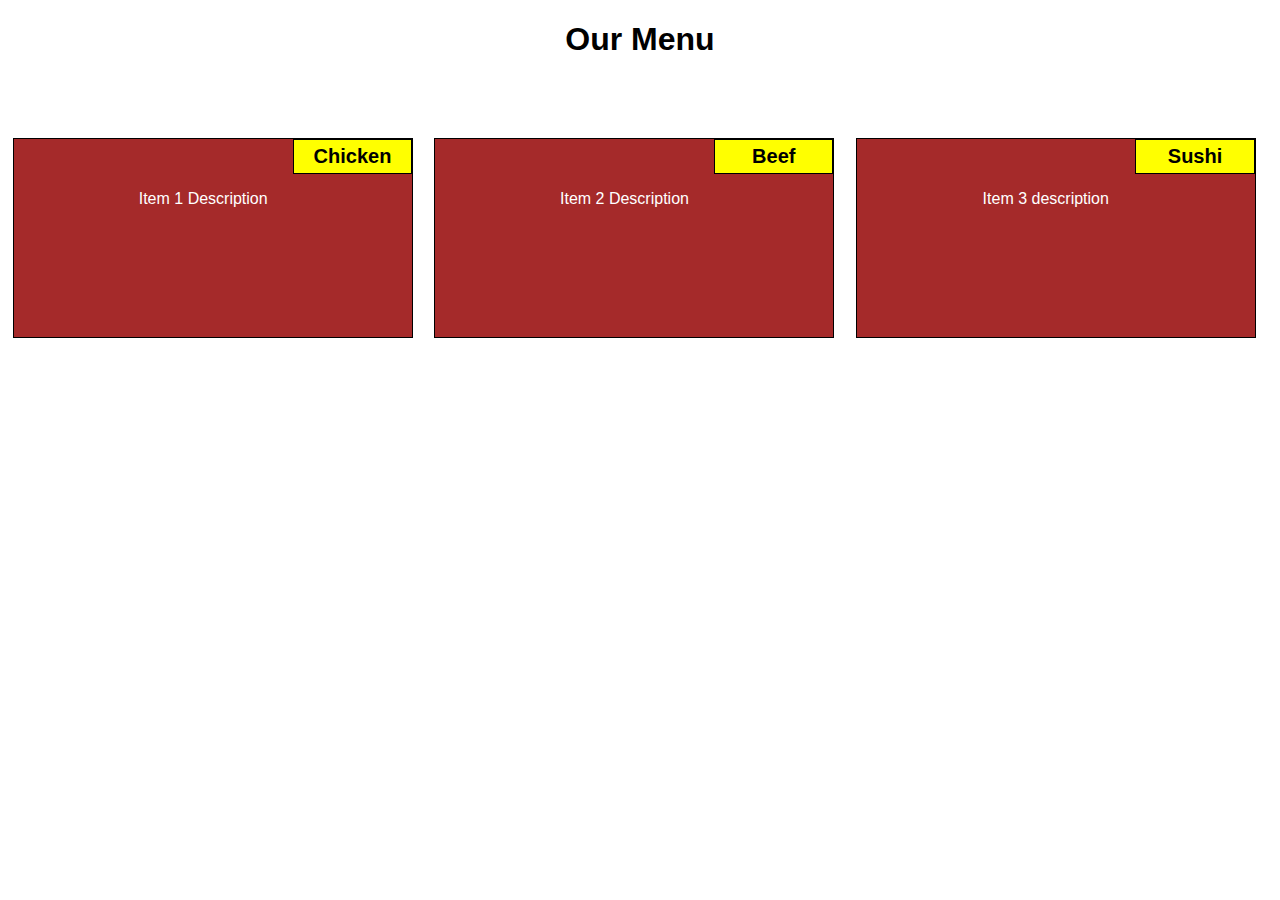
<file: mod2_solution/index.html>
<!DOCTYPE html>
<html lang="en">

<head>
    <meta charset="utf-8">
    <meta name="viewport" content="width=device-width, initial-scale=1">
    <title>Assignmet-1</title>
    <link rel="stylesheet" href="css/stylecor.css">
</head>

<body>
    <h1>
        Our Menu
    </h1>
    <div class="row">
        <div class="col-lg-4 col-md-6">
            <section>
                <div class="up">
                    Chicken
                </div>
                <p>Item 1 Description</p>
            </section>
        </div>
        <div class="col-lg-4 col-md-6">
            <section>
                <div class="up">
                    Beef
                </div>
                <p>Item 2 Description</p>
            </section>
        </div>
        <div class="col-lg-4 col-md-12">
            <section>
                <div class="up">
                    Sushi
                </div>
                <p>Item 3 description</p>
            </section>

        </div>
    </div>
</body>

</html>
</file>
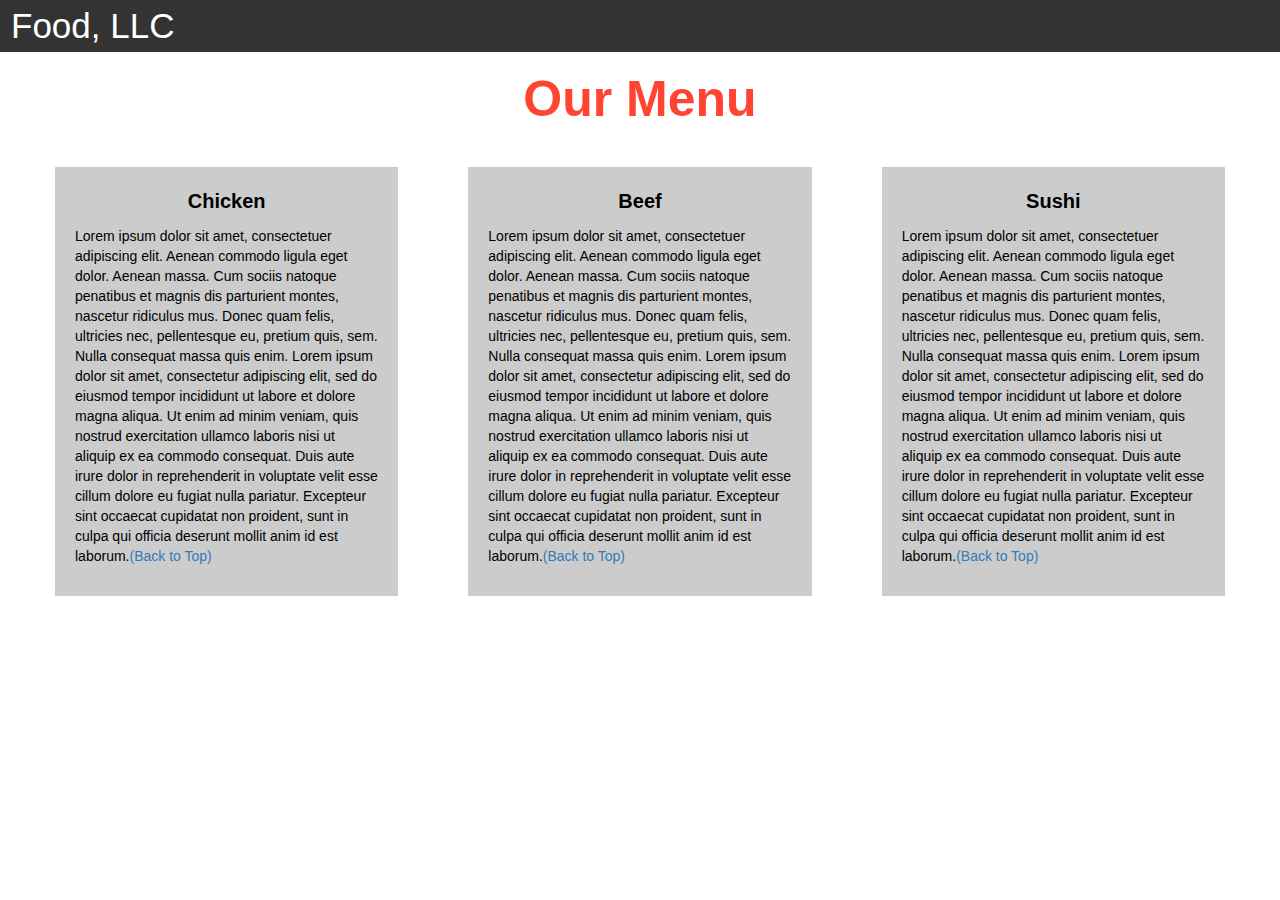
<file: Mod3_solution/index.html>
<!DOCTYPE html>
<html>

<head>

    <title>Module 3</title>

    <meta name="viewport" content="width=device-width, initial-scale=1">
    <link rel="stylesheet" href="https://maxcdn.bootstrapcdn.com/bootstrap/3.3.7/css/bootstrap.min.css">
    <script src="https://ajax.googleapis.com/ajax/libs/jquery/3.3.1/jquery.min.js"></script>
    <script src="https://maxcdn.bootstrapcdn.com/bootstrap/3.3.7/js/bootstrap.min.js"></script>

</head>

<meta name="viewport" content="width=device-width, initial-scale=1">
<link rel="stylesheet" type="text/css" href="CSS/stylecor.css">



<body>


    <nav class="navbar" id="top">
        <div class="container-fluid">

            <div class="navbar-header">
                <button type="button" class="navbar-toggle" data-toggle="collapse" data-target="#myNavbar">
                    <span class="icon-bar"></span>
                    <span class="icon-bar"></span>
                    <span class="icon-bar"></span>
                </button>
                <a class="navbar-brand" href="#">Food, LLC</a>
            </div>

            <div class="collapse" id="myNavbar">
                <ul class="nav navbar-nav visible-xs">
                    <li><a class="menu-item" href="#">Chicken</a></li>
                    <li><a class="menu-item" href="#">Beef</a></li>
                    <li><a class="menu-item" href="#">Sushi</a></li>
                </ul>
            </div>

        </div>
    </nav>

    <h1 class="main-title">Our Menu</h1>



    <div class="row">

        <div class="col-lg-4 col-md-6 col-sm-12">
            <div class="content-box">
                <p class="item-name">Chicken</p>
                <p>Lorem ipsum dolor sit amet, consectetuer adipiscing elit. Aenean commodo ligula eget dolor. Aenean
                    massa. Cum sociis natoque penatibus et magnis dis parturient montes, nascetur ridiculus mus. Donec
                    quam felis, ultricies nec, pellentesque eu, pretium quis, sem. Nulla consequat massa quis enim.
                    Lorem ipsum dolor sit amet, consectetur adipiscing elit, sed do eiusmod tempor incididunt ut labore
                    et dolore magna aliqua. Ut enim ad minim veniam, quis nostrud exercitation ullamco laboris nisi ut
                    aliquip ex ea commodo consequat. Duis aute irure dolor in reprehenderit in voluptate velit esse
                    cillum dolore eu fugiat nulla pariatur. Excepteur sint occaecat cupidatat non proident, sunt in
                    culpa qui officia deserunt mollit anim id est laborum.<a href="#top">(Back to Top)</a></p>
            </div>
        </div>

        <div class="col-lg-4 col-md-6 col-sm-12">
            <div class="content-box">
                <p class="item-name">Beef</p>
                <p>Lorem ipsum dolor sit amet, consectetuer adipiscing elit. Aenean commodo ligula eget dolor. Aenean
                    massa. Cum sociis natoque penatibus et magnis dis parturient montes, nascetur ridiculus mus. Donec
                    quam felis, ultricies nec, pellentesque eu, pretium quis, sem. Nulla consequat massa quis enim.
                    Lorem ipsum dolor sit amet, consectetur adipiscing elit, sed do eiusmod tempor incididunt ut labore
                    et dolore magna aliqua. Ut enim ad minim veniam, quis nostrud exercitation ullamco laboris nisi ut
                    aliquip ex ea commodo consequat. Duis aute irure dolor in reprehenderit in voluptate velit esse
                    cillum dolore eu fugiat nulla pariatur. Excepteur sint occaecat cupidatat non proident, sunt in
                    culpa qui officia deserunt mollit anim id est laborum.<a href="#top">(Back to Top)</a></p>
            </div>
        </div>


        <div class="col-lg-4 col-md-12 col-sm-12">
            <div class="content-box">
                <p class="item-name">Sushi</p>
                <p>Lorem ipsum dolor sit amet, consectetuer adipiscing elit. Aenean commodo ligula eget dolor. Aenean
                    massa. Cum sociis natoque penatibus et magnis dis parturient montes, nascetur ridiculus mus. Donec
                    quam felis, ultricies nec, pellentesque eu, pretium quis, sem. Nulla consequat massa quis enim.
                    Lorem ipsum dolor sit amet, consectetur adipiscing elit, sed do eiusmod tempor incididunt ut labore
                    et dolore magna aliqua. Ut enim ad minim veniam, quis nostrud exercitation ullamco laboris nisi ut
                    aliquip ex ea commodo consequat. Duis aute irure dolor in reprehenderit in voluptate velit esse
                    cillum dolore eu fugiat nulla pariatur. Excepteur sint occaecat cupidatat non proident, sunt in
                    culpa qui officia deserunt mollit anim id est laborum.<a href="#top">(Back to Top)</a></p>
            </div>
        </div>

    </div>


</body>

</html>
</file>
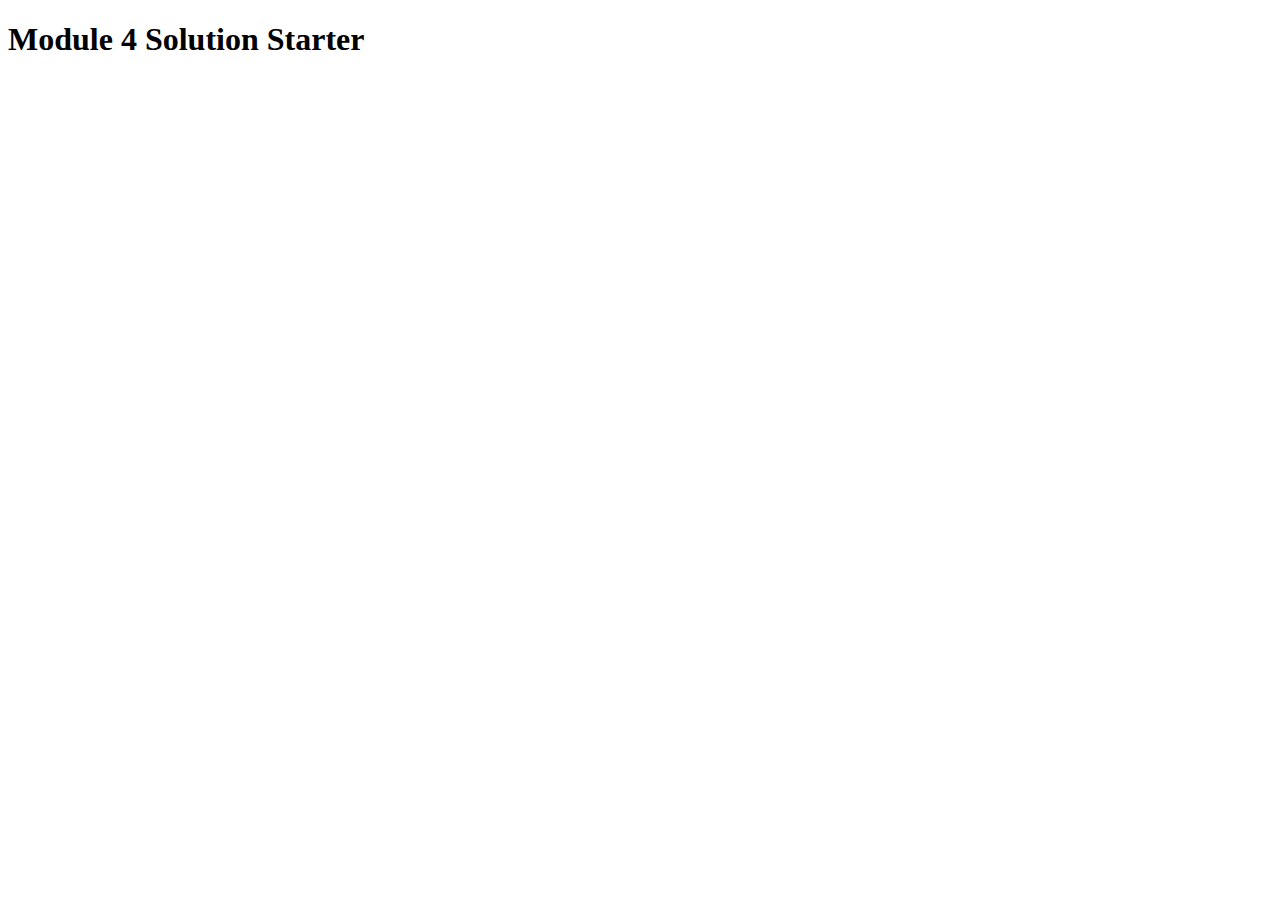
<file: mod4_solution/index.html>
<!DOCTYPE html>
<html>

<head>
    <meta charset="utf-8">
    <title>Module 4 Solution Starter</title>
    <script src="SpeakHello.js"></script>
    <script src="SpeakGoodBye.js"></script>
    <script src="script.js"></script>
</head>

<body>
    <h1>Module 4 Solution Starter</h1>
</body>

</html>
</file>
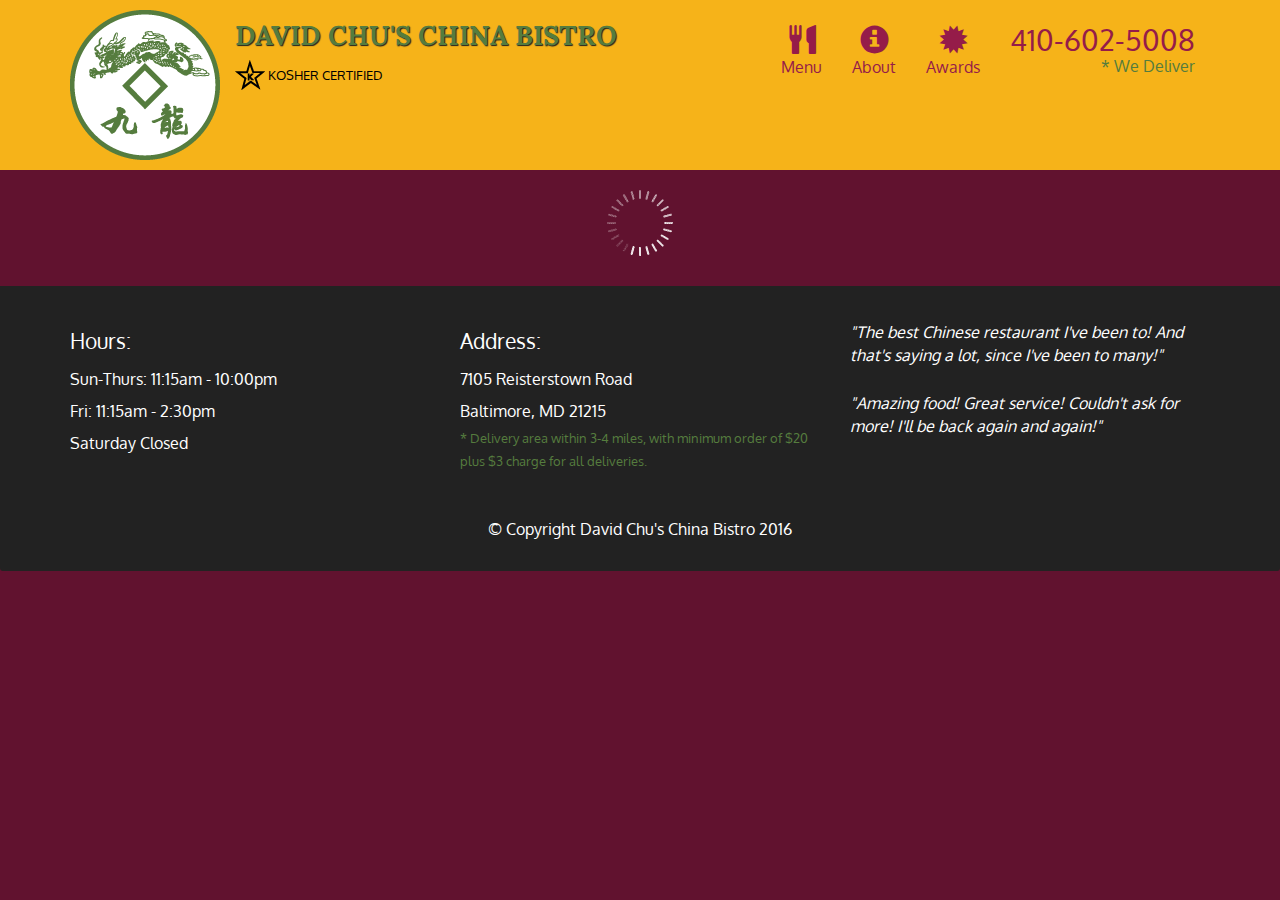
<file: mod5_solution/index.html>
<!doctype html>
<html lang="en">
  <head>
    <meta charset="utf-8">
    <meta http-equiv="X-UA-Compatible" content="IE=edge">
    <meta name="viewport" content="width=device-width, initial-scale=1">
    <title>David Chu's China Bistro</title>
    <link rel="stylesheet" href="css/bootstrap.min.css">
    <link rel="stylesheet" href="css/styles.css">
    <link href='https://fonts.googleapis.com/css?family=Oxygen:400,300,700' rel='stylesheet' type='text/css'>
    <link href='https://fonts.googleapis.com/css?family=Lora' rel='stylesheet' type='text/css'>
  </head>
<body>
  <header>
    <nav id="header-nav" class="navbar navbar-default">
      <div class="container">
        <div class="navbar-header">
          <a href="index.html" class="pull-left visible-md visible-lg">
            <div id="logo-img" alt="Logo image"></div>
          </a>

          <div class="navbar-brand">
            <a href="index.html"><h1>David Chu's China Bistro</h1></a>
            <p>
              <img src="images/star-k-logo.png" alt="Kosher certification">
              <span>Kosher Certified</span>
            </p>
          </div>

          <button id="navbarToggle" type="button" class="navbar-toggle collapsed" data-toggle="collapse" data-target="#collapsable-nav" aria-expanded="false">
            <span class="sr-only">Toggle navigation</span>
            <span class="icon-bar"></span>
            <span class="icon-bar"></span>
            <span class="icon-bar"></span>
          </button>
        </div>
        
        <div id="collapsable-nav" class="collapse navbar-collapse">
           <ul id="nav-list" class="nav navbar-nav navbar-right">
            <li id="navHomeButton" class="visible-xs active">
              <a href="index.html">
                <span class="glyphicon glyphicon-home"></span> Home</a>
            </li>
            <li id="navMenuButton">
              <a href="#" onclick="$dc.loadMenuCategories();">
                <span class="glyphicon glyphicon-cutlery"></span><br class="hidden-xs"> Menu</a>
            </li>
            <li>
              <a href="#">
                <span class="glyphicon glyphicon-info-sign"></span><br class="hidden-xs"> About</a>
            </li>
            <li>
              <a href="#">
                <span class="glyphicon glyphicon-certificate"></span><br class="hidden-xs"> Awards</a>
            </li>
            <li id="phone" class="hidden-xs">
              <a href="tel:410-602-5008">
                <span>410-602-5008</span></a><div>* We Deliver</div>
            </li>
          </ul><!-- #nav-list -->
        </div><!-- .collapse .navbar-collapse -->
      </div><!-- .container -->
    </nav><!-- #header-nav -->
  </header>

  <div id="call-btn" class="visible-xs">
    <a class="btn" href="tel:410-602-5008">
    <span class="glyphicon glyphicon-earphone"></span>
    410-602-5008
    </a>
  </div>
  <div id="xs-deliver" class="text-center visible-xs">* We Deliver</div>

  <div id="main-content" class="container"></div>

  <footer class="panel-footer">
    <div class="container">
      <div class="row">
        <section id="hours" class="col-sm-4">
          <span>Hours:</span><br>
          Sun-Thurs: 11:15am - 10:00pm<br>
          Fri: 11:15am - 2:30pm<br>
          Saturday Closed
          <hr class="visible-xs">
        </section>
        <section id="address" class="col-sm-4">
          <span>Address:</span><br>
          7105 Reisterstown Road<br>
          Baltimore, MD 21215
          <p>* Delivery area within 3-4 miles, with minimum order of $20 plus $3 charge for all deliveries.</p>
          <hr class="visible-xs">
        </section>
        <section id="testimonials" class="col-sm-4">
          <p>"The best Chinese restaurant I've been to! And that's saying a lot, since I've been to many!"</p>
          <p>"Amazing food! Great service! Couldn't ask for more! I'll be back again and again!"</p>
        </section>
      </div>
      <div class="text-center">&copy; Copyright David Chu's China Bistro 2016</div>
    </div>
  </footer>

  <!-- jQuery (Bootstrap JS plugins depend on it) -->
  <script src="js/jquery-2.1.4.min.js"></script>
  <script src="js/bootstrap.min.js"></script>
  <script src="js/ajax-utils.js"></script>
  <script src="js/script.js"></script>
</body>
</html>
</file>
<file: mod2_solution/css/stylecor.css>
*{
    box-sizing: border-box;
}
body{
    font:medium;
    font-family: 'Franklin Gothic Medium', 'Arial Narrow', Arial, sans-serif;
}
h1{
    text-align: center;
    margin-bottom: 15px;
}
p{

  background-color: #A52A2A;
  width: 90%;
  height: 150px;
  margin-right: 10px;
  margin-left: 10px;
  font-family: Helvetica;
  color: white;
  margin-bottom: 15px;
  position: relative;
  text-align: center;
}
.row{
    width: 100%;
    position: relative;
    top: 60px;

}
.up{
    border: 1px solid black;
	text-align: center;
	width: 30%;
	margin-left: 70%;
	font-family: Georgia,sans-serif;
	font-weight: bold;
	font-size: 125%;
	margin-bottom: 0;
	margin-top: 0;
	padding: 5px;
	background-color: #FFFF00;
}
section{
    border:	1px solid black;
	background-color: #A52A2A;
	width: 95%;
    height: 200px;
    margin: 5px 5px 5px 5px;
	font-family: Helvetica;
	color: black;
	position: relative;
	overflow: hidden
}
@media (min-width: 992px) {
    .col-lg-1, .col-lg-2, .col-lg-3, .col-lg-4, .col-lg-5, .col-lg-6, .col-lg-7, .col-lg-8, .col-lg-9, .col-lg-10, .col-lg-11, .col-lg-12 {
      float: left;
     
    }
    .col-lg-1 {
      width: 8.33%;
    }
    .col-lg-2 {
      width: 16.66%;
    }
    .col-lg-3 {
      width: 25%;
    }
    .col-lg-4 {
      width: 33.33%;
    }
    .col-lg-5 {
      width: 41.66%;
    }
    .col-lg-6 {
      width: 50%;
    }
    .col-lg-7 {
      width: 58.33%;
    }
    .col-lg-8 {
      width: 66.66%;
    }
    .col-lg-9 {
      width: 74.99%;
    }
    .col-lg-10 {
      width: 83.33%;
    }
    .col-lg-11 {
      width: 91.66%;
    }
    .col-lg-12 {
      width: 100%;
    }
  }
  
  /********** Medium devices only **********/
  @media (min-width: 768px) and (max-width: 991px) {
    .col-md-1, .col-md-2, .col-md-3, .col-md-4, .col-md-5, .col-md-6, .col-md-7, .col-md-8, .col-md-9, .col-md-10, .col-md-11, .col-md-12 {
      float: left;
     
    }
    .col-md-1 {
      width: 8.33%;
    }
    .col-md-2 {
      width: 16.66%;
    }
    .col-md-3 {
      width: 25%;
    }
    .col-md-4 {
      width: 33.33%;
    }
    .col-md-5 {
      width: 41.66%;
    }
    .col-md-6 {
      width: 50%;
    }
    .col-md-7 {
      width: 58.33%;
    }
    .col-md-8 {
      width: 66.66%;
    }
    .col-md-9 {
      width: 74.99%;
    }
    .col-md-10 {
      width: 83.33%;
    }
    .col-md-11 {
      width: 91.66%;
    }
    .col-md-12 {
      width: 100%;
    }
  }
</file>
<file: Mod3_solution/CSS/stylecor.css>
.container-fluid{
	margin: 0;
	padding: 0;
}

.navbar{
	border-radius: 0px;
	background-color: rgba(0,0,0,0.8);
}

.navbar-brand{
  font-size: 35px;
  color: white;
  padding-left: 25px;
}

.navbar-brand:hover{
	color: white;
}

.nav{
	margin: 0;
	padding: 0;
}

.navbar-nav{
  font-size: 25px;
  text-align: center;
  margin: 0;
  padding: 0;
}

.navbar-toggle{
	border: 2px solid white;
	margin-right: 25px;
}

.icon-bar{
	background-color: white;
}


.main-title{
  margin-bottom: 15px;
  text-align: center;
  color: #ff4532;
  font-size: 50px;
  font-family: "Comic Sans MS", cursive, sans-serif;
  font-weight: bold;
}

li{
	box-sizing: border-box;
	width: 100%;
}

.menu-item{
	padding: 0;
	margin: 0;
	width: 100%;
	background-color: white;
	border-bottom: 1px solid black;
	color: black;
	display: block;
}

.menu-item:hover{
	background-color: rgba(0,0,0,0.9);
	color: rgba(0,0,0,0.4);
}



.row{
	margin: 20px;
}

.content-box{
	margin: 20px;
	width: auto;
	height: auto;
	color: black;
	background-color: rgba(0,0,0,0.2);
	font-family: "Comic Sans MS", cursive, sans-serif;
	padding: 20px;
}

.item-name{
	text-align: center;
	font-size: 20px;
	font-weight: bold;
}

#top{

}
</file>
<file: mod5_solution/css/styles.css>
body {
  font-size: 16px;
  color: #fff;
  background-color: #61122f;
  font-family: 'Oxygen', sans-serif;
}

/** HEADER **/
#header-nav {
  background-color: #f6b319;
  border-radius: 0;
  border: 0;
}

#logo-img {
  background: url('../images/restaurant-logo_large.png') no-repeat;
  width: 150px;
  height: 150px;
  margin: 10px 15px 10px 0;
}

.navbar-brand {
  padding-top: 25px;
}
.navbar-brand h1 { /* Restaurant name */
  font-family: 'Lora', serif;
  color: #557c3e;
  font-size: 1.5em;
  text-transform: uppercase;
  font-weight: bold;
  text-shadow: 1px 1px 1px #222;
  margin-top: 0;
  margin-bottom: 0;
  line-height: .75;
}
.navbar-brand a:hover, .navbar-brand a:focus {
  text-decoration: none;
}
.navbar-brand p { /* Kosher cert */
  color: #000;
  text-transform: uppercase;
  font-size: .7em;
  margin-top: 15px;
}
.navbar-brand p span { /* Star-K */
  vertical-align: middle;
}

#nav-list {
  margin-top: 10px;
}
#nav-list a {
  color: #951C49;
  text-align: center;
}
#nav-list a:hover {
  background: #E7E7E7;
}
#nav-list a span {
  font-size: 1.8em;
}

#phone {
  margin-top: 5px;
}
#phone a { /* Phone number */
  text-align: right;
  padding-bottom: 0;
}
#phone div { /* We Deliver */
  color: #557c3e;
  text-align: right;
  padding-right: 15px;
}

.navbar-header button.navbar-toggle, .navbar-header .icon-bar {
  border: 1px solid #61122f;
}
.navbar-header button.navbar-toggle {
  clear: both;
  margin-top: -30px;
}
/* END HEADER */

/* FOOTER */
.panel-footer {
  margin-top: 30px;
  padding-top: 35px;
  padding-bottom: 30px;
  background-color: #222;
  border-top: 0;
}
.panel-footer div.row {
  margin-bottom: 35px;
}
#hours, #address {
  line-height: 2;
}
#hours > span, #address > span {
  font-size: 1.3em;
}
#address p {
  color: #557c3e;
  font-size: .8em;
  line-height: 1.8;
}
#testimonials {
  font-style: italic;
}
#testimonials p:nth-child(2) {
  margin-top: 25px;
}
/* END FOOTER */



/* HOME PAGE */
.container .jumbotron {
  box-shadow: 0 0 50px #3F0C1F;
  border: 2px solid #3F0C1F;
}

#menu-tile, #specials-tile, #map-tile {
  height: 250px;
  width: 100%;
  margin-bottom: 15px;
  position: relative;
  border: 2px solid #3F0C1F;
  overflow: hidden;
}
#menu-tile:hover, #specials-tile:hover, #map-tile:hover {
  box-shadow: 0 1px 5px 1px #cccccc;
}
#menu-tile {
  background: url('../images/menu-tile.jpg') no-repeat;
  background-position: center;
}
#specials-tile {
  background: url('../images/specials-tile.jpg') no-repeat;
  background-position: center;
}
#menu-tile span, #specials-tile span, #map-tile span {
  position: absolute;
  bottom: 0;
  right: 0;
  width: 100%;
  text-align: center;
  font-size: 1.6em;
  text-transform: uppercase;
  background-color: #000;
  color: #fff;
  opacity: .8;
}
/* END HOME PAGE */

/* MENU CATEGORIES PAGE */
.category-tile { 
  position: relative;
  border: 2px solid #3F0C1F;
  overflow: hidden;
  width: 200px;
  height: 200px;
  margin: 0 auto 15px;
}
.category-tile span {
  position: absolute;
  bottom: 0;
  right: 0;
  width: 100%;
  text-align: center;
  font-size: 1.2em;
  text-transform: uppercase;
  background-color: #000;
  color: #fff;
  opacity: .8;
}
.category-tile:hover {
  box-shadow: 0 1px 5px 1px #cccccc;
}

#menu-categories-title + div {
  margin-bottom: 50px;
}
/* END MENU CATEGORIES PAGE */

/* SINGLE CATEGORY PAGE */
.menu-item-tile {
  margin-bottom: 25px;
}
.menu-item-tile hr {
  width: 80%;
}
.menu-item-tile .menu-item-price {
  font-size: 1.1em;
  text-align: right;
  margin-top: -15px;
  margin-right: -15px;
}
.menu-item-tile .menu-item-price span {
  font-size: .6em;
}
.menu-item-photo {
  position: relative;
  border: 2px solid #3F0C1F; 
  overflow: hidden;
  padding: 0;
  margin-right: -15px;
  margin-left: auto;
  margin-bottom: 20px;
  max-width: 250px;
}
.menu-item-photo div {
  position: absolute;
  bottom: 0;
  right: 0;
  width: 80px;
  background-color: #557c3e;
  text-align: center;
}
.menu-item-description {
  padding-right: 30px;
}
h3.menu-item-title {
  margin: 0 0 10px;
}
.menu-item-details {
  font-size: .9em;
  font-style: italic;
}
/* END SINGLE CATEGORY PAGE */


/********** Large devices only **********/
@media (min-width: 1200px) {
  .container .jumbotron {
    background: url('../images/jumbotron_1200.jpg') no-repeat;
    height: 675px;
  }
}

/********** Medium devices only **********/
@media (min-width: 992px) and (max-width: 1199px) {
  /* Header */
  #logo-img {
    background: url('../images/restaurant-logo_medium.png') no-repeat;
    width: 100px;
    height: 100px;
    margin: 5px 5px 5px 0;
  }
  /* End Header */

  /* Home Page */
  .container .jumbotron {
    background: url('../images/jumbotron_992.jpg') no-repeat;
    height: 558px;
  }
  /* End Home Page */
}

/********** Small devices only **********/
@media (min-width: 768px) and (max-width: 991px) {
  /* Home Page */
  .container .jumbotron {
    background: url('../images/jumbotron_768.jpg') no-repeat;
    height: 432px;
  }
  /* End Home Page */
}

/********** Extra small devices only **********/
@media (max-width: 767px) {
  /* Header */
  .navbar-brand {
    padding-top: 10px;
    height: 80px;
  }
  .navbar-brand h1 { /* Restaurant name */
    padding-top: 10px;
    font-size: 5vw; /* 1vw = 1% of viewport width */
  }
  .navbar-brand p { /* Kosher cert */
    font-size: .6em;
    margin-top: 12px;
  }
  .navbar-brand p img { /* Star-K */
    height: 20px;
  }

  #collapsable-nav a { /* Collapsed nav menu text */
    font-size: 1.2em;
  }
  #collapsable-nav a span { /* Collapsed nav menu glyph */
    font-size: 1em;
    margin-right: 5px;
  }

  #call-btn > a {
    font-size: 1.5em;
    display: block;
    margin: 0 20px;
    padding: 10px;
    border: 2px solid #fff;
    background-color: #f6b319;
    color: #951c49;
  }
  #xs-deliver {
    margin-top: 5px;
    font-size: .7em;
    letter-spacing: .1em;
    text-transform: uppercase;
  }
  /* End Header */

  /* Footer */
  .panel-footer section {
    margin-bottom: 30px;
    text-align: center;
  }
  .panel-footer section:nth-child(3) {
    margin-bottom: 0; /* margin already exists on the whole row */
  }
  .panel-footer section hr {
    width: 50%;
  }
  /* End Footer */

  /* Home Page */
  .container .jumbotron {
    margin-top: 30px;
    padding: 0;
  }
  #menu-tile, #specials-tile {
    width: 360px;
    margin: 0 auto 15px;
  }

  .menu-item-photo {
    margin-right: auto;
  }
  .menu-item-tile .menu-item-price {
    text-align: center;
  }
  .menu-item-description {
    text-align: center;;
  }
}


/********** Super extra small devices Only :-) (e.g., iPhone 4) **********/
@media (max-width: 479px) {
  /* Header */
  .navbar-brand h1 { /* Restaurant name */
    padding-top: 5px;
    font-size: 6vw;
  }
  /* End Header */
  
  /* Home page */
  #menu-tile, #specials-tile {
    width: 280px;
    margin: 0 auto 15px;
  }

  .col-xxs-12 {
    position: relative;
    min-height: 1px;
    padding-right: 15px;
    padding-left: 15px;
    float: left;
    width: 100%;
  }
}
</file>
